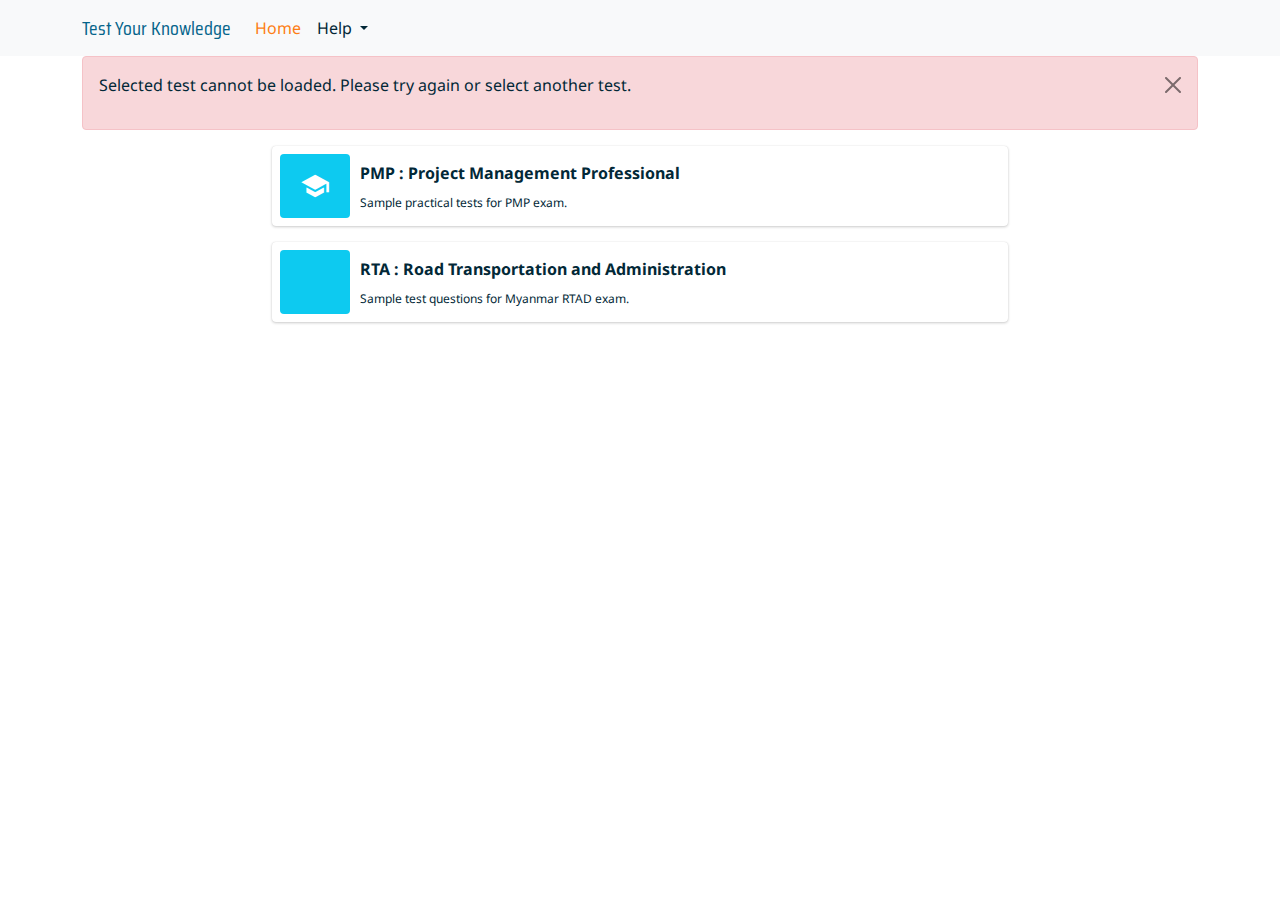
<file: quiz.html>
<html lang="en">

<head>
    <meta charset="utf-8">
    <meta name="viewport" content="width=device-width, initial-scale=1">

    <title> Test Your Knowledge </title>

    <link rel="preconnect" href="https://fonts.googleapis.com">
    <link rel="preconnect" href="https://fonts.gstatic.com" crossorigin>
    <link href="https://fonts.googleapis.com/css2?family=Noto+Sans&family=Saira+Condensed:wght@600&display=swap" rel="stylesheet">

    <link rel="stylesheet" href="js/lib/bootstrap/dist/css/bootstrap.min.css">
    <link rel="stylesheet" href="css/site.css" />

    <link rel="icon" type="image/ico" href="fav.ico">
</head>

<body>

    <div>
        <nav class="navbar navbar-expand-lg navbar-light bg-light">
            <div class="container">
              <a class="navbar-brand" href="#">Test Your Knowledge</a>
              <button class="navbar-toggler" type="button" data-bs-toggle="collapse" data-bs-target="#navbarNavAltMarkup" aria-controls="navbarNavAltMarkup" aria-expanded="false" aria-label="Toggle navigation">
                <span class="navbar-toggler-icon"></span>
              </button>
              <div class="collapse navbar-collapse" id="navbarNavAltMarkup">
                <div class="navbar-nav">
                  <a class="nav-link active" aria-current="page" href="index.html">Home</a>
                </div>
              </div>
            </div>
          </nav>
    </div>

    <div class="container">

        <div class="main-box"></div>
        <div class="row">
            <div class="col exam-title">
                <h3 id="title">Exam </h3> 
                <small id="description">Description</small>
            </div>
        </div>
        
        <div class="card quiz-canvas" id = "quiz-canvas">
            <div class="card-header">
              <label id="quiz-no">Question </label> &nbsp;&nbsp; <span id="status" class="badge"></span>

              <button type="button" class="btn btn-sm btn-danger float-end exit-quiz" id="btn-exit" data-bs-toggle="modal" data-bs-target="#exitModal">
                  End
              </button>

            </div>
            <div class="card-body">

                <div class="alert alert-danger" role="alert" id="alert" style="display: none;">
                    Please select an answer.
                </div>

                <div class="row">
                    <div class="col">
                        <div class="quiz-desc" id="question"></div>
                    </div>
                </div>

                <div class="row">
                    <div class="col">
                        <div class="answer-options" id="answers"></div>
                    </div>
                </div>

                <div class="row" id="reason">
                    <div class="col">
                        <div class="bd-callout bd-callout-info">
                            <b class="" >Explanation:</b><br/>
                            <small class="" id="reason-text"></small>
                        </div>
                    </div>
                </div>

            </div>

            <div class="card-footer">
                <div class="row" id="next" >
                    <div class="col">
                        <div class="d-grid gap-2 col-2 mx-auto">
                            <button id="btn-next" class="btn btn-primary" type="button" disabled>Next</button>
                        </div>
                    </div>
                </div>
                <div class="row" id="next-back" style="display: none;"  >
                    <div class="col">
                        <div class="d-flex justify-content-center">
                            <button id="btn-ans-back" class="btn btn-primary ans-back-next" type="button">Back</button>
                            <span class="p-1"></span>
                            <button id="btn-ans-next" class="btn btn-primary ans-back-next" type="button">Next</button>
                        </div>
                    </div>
                </div>
            </div>

        </div>

        <div class="card quiz-result" id="quiz-result" style="display: none;">
            <div class="card-header">
                Your score ..
            </div>
            <div class="card-body">
                <h3 class="center text-muted user-result" id="result">0 of 0 are correct.</h3>
            </div>
            <div class="card-footer">
                <div class="row" >
                    <div class="col">
                        <div class="d-grid gap-2 col-4 mx-auto">
                            <button id="btn-view" class="btn btn-success">View Answer and Explanation</button>
                        </div>
                    </div>                
            </div>
        </div>

    </div>

    <!-- Modal -->
    <div class="modal fade" id="exitModal" data-bs-backdrop="static" data-bs-keyboard="false" tabindex="-1" aria-labelledby="exitModalLabel" aria-hidden="true">
        <div class="modal-dialog">
        <div class="modal-content">
            <div class="modal-header">
            <h5 class="modal-title" id="exitModalLabel">End Test ?</h5>
            <button type="button" class="btn-close" data-bs-dismiss="modal" aria-label="Close"></button>
            </div>
            <div class="modal-body">
                Are you sure you want to end the test ?
            </div>
            <div class="modal-footer">
            <button type="button" class="btn btn-primary" id="btn-proceed">Yes, proceed</button>
            </div>
        </div>
        </div>
    </div>

    <footer class="footer mt-auto">
        <div class="p-3">
        </div>
      </footer>

    <script src="js/lib/bootstrap/dist/js/bootstrap.bundle.min.js"></script>
    <script src="js/lib/jquery/dist/jquery.min.js"></script>
    <script src="data/data.js"></script>   
    <script src="js/site.js"></script> 
    <script src="js/pages/quiz.js"></script>

</body>

</html>
</file>
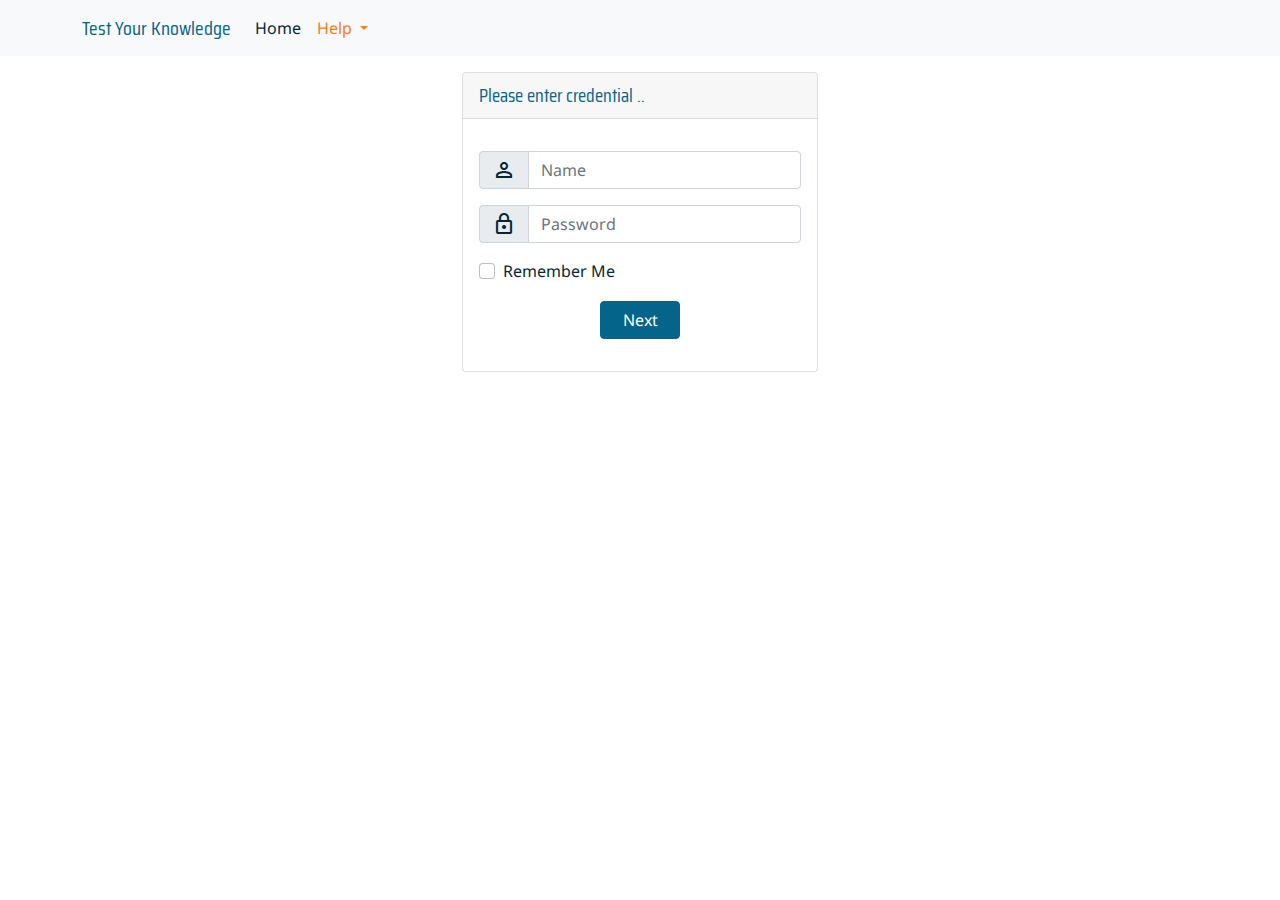
<file: pages/help-pmp-guide-1.html>
<html lang="en">

<head>
    <meta charset="utf-8">
    <meta name="viewport" content="width=device-width, initial-scale=1">

    <title> Quiz | PMP </title>

    <link rel="preconnect" href="https://fonts.googleapis.com">
    <link rel="preconnect" href="https://fonts.gstatic.com" crossorigin>
    <link href="https://fonts.googleapis.com/css2?family=Noto+Sans&family=Saira+Condensed:wght@600&display=swap" rel="stylesheet">

    <!-- https://material.io/resources/icons/?style=outline -->
    <link href="https://fonts.googleapis.com/css2?family=Material+Icons+Outlined" rel="stylesheet">

    <link rel="stylesheet" href="../js/lib/bootstrap/dist/css/bootstrap.min.css">
    <link rel="stylesheet" href="../css/site.css" />

    <link rel="icon" type="image/ico" href="../fav.ico">
</head>

<body>

    <nav class="navbar navbar-expand-lg navbar-light bg-light">
        <div class="container">
          <a class="navbar-brand" href="../index.html">Test Your Knowledge</a>
          <button class="navbar-toggler" type="button" data-bs-toggle="collapse" data-bs-target="#navbar-main-quiz" 
            aria-controls="navbar-main-quiz" aria-expanded="false" aria-label="Toggle navigation">
            <span class="navbar-toggler-icon"></span>
          </button>
          <div class="collapse navbar-collapse" id="navbar-main-quiz">
            <ul class="navbar-nav">
                <li class="nav-item">
                  <a class="nav-link" href="../index.html">Home</a>
                </li>
                <li class="nav-item active dropdown">
                    <a class="nav-link dropdown-toggle" href="#" id="navbar-main-help" data-bs-toggle="dropdown" aria-haspopup="true" aria-expanded="false">
                      Help
                    </a>
                    <div class="dropdown-menu" aria-labelledby="navbar-main-help">
                      <a class="dropdown-item" href="help-pmp.html">PMP : Formulas</a>
                      <a class="dropdown-item" href="help-pmp-guide-1.html">PMP : PMBOK 6 (Wrap Up)</a>
                      <a class="dropdown-item" href="help-pmp-links.html">PMP : Appendix</a>
                    </div>
                  </li>
              </ul>
          </div>
        </div>
    </nav>

    <div class="container help">

        <div class="main-box"></div>

        <div class="row justify-content-center" id="lgx-406">
            <div class="col col-lg-4 col-md-6">
                <div class="">
                    <div class="card help-box mb-5">
                        <div class="card-header">
                            Please enter credential ..
                        </div>
                        <div class="card-body">

                            <div class="alert alert-danger fade show" role="alert" style="display: none;" id="alt-206">
                                <small id="erx-105"></small>
                            </div>
                                                        
                            <div class="pt-3"></div>

                            <div class="input-group mb-3">
                                <span class="input-group-text" id="input-name"><span class="material-icons-outlined">perm_identity</span></span>
                                <input type="text" class="form-control" id="uxn-605" placeholder="Name" aria-label="Name" aria-describedby="input-name">
                            </div>
                            <div class="input-group mb-3">
                                <span class="input-group-text" id="input-pwd"><span class="material-icons-outlined">lock</span></span>
                                <input type="password" class="form-control" id="prx-243" placeholder="Password" aria-label="Password" autocomplete="false"  aria-describedby="input-pwd">
                            </div>
                            <div class="form-check">
                                <input class="form-check-input" type="checkbox" value="" id="chx-439">
                                <label class="form-check-label" for="chx-439">
                                    Remember Me
                                </label>
                            </div>

                            <div class="pt-3"></div>

                            <div class="d-grid gap-2 col-3 mx-auto">
                                <button id="btn-next" class="btn btn-primary" type="button">Next</button>
                            </div>

                            <div class="pt-3"></div>                            

                        </div>
                    </div>
                </div>
            </div>
        </div>

        <div class="row" id="exc-title" style="display: none;">
            <div class="col exam-title">
                <h3 id="title"> PMP : PMBOK 6th Edition (Wrap Up) </h3> 
                <small class="text-danger">Copyright &copy; Umer Waqar</small>
                <hr class="lines" />
                <div class="d-flex flex-row-reverse">
                  <button type="button" class="btn btn-warning" id="btn-locked" >
                    <span class="material-icons-outlined">lock</span>  Locked
                  </button>                  
                </div>
            </div>
        </div>

        <div id="note-contents">

            <div class="accordion" id="notes">

                <!-- q -->
                <!--
                <div class="accordion-item">
                    <h2 class="accordion-header" id="note99">
                      <button class="accordion-button collapsed" type="button" data-bs-toggle="collapse" data-bs-target="#collapse99" aria-expanded="false" aria-controls="collapse99">
                        Accordion Item #2
                      </button>
                    </h2>
                    <div id="collapse99" class="accordion-collapse collapse" aria-labelledby="note99" data-bs-parent="#notes">
                      <div class="accordion-body">
                            <p><h4>Sections of Management Plan</h4></p>
                            <div class="ps-3 pe-3">
    
                            </div>                    
                      </div>
                    </div>
                  </div>
                -->
                <!-- q -->
    
                <!-- 1 -->              
                <div class="accordion-item">
                  <h2 class="accordion-header" id="note1">
                    <button class="accordion-button collapsed" type="button" data-bs-toggle="collapse" data-bs-target="#collapse1" aria-expanded="false" aria-controls="collapse1">
                        Management Plans for Knowledge Areas
                    </button>
                  </h2>
                  <div id="collapse1" class="accordion-collapse collapse" aria-labelledby="note1" data-bs-parent="notes">
                    <div class="accordion-body">
                        <p>The management plans contain the strategy for managing the processes of each knowledge area of the project.</p>
                    
                        <p>There is <mark>a management plan for each of the different knowledge areas </mark> of Project Management. These include:</p>
                        
                        <ul>
                            <li>Scope Management Plan</li>
                            <li>Schedule Management Plan</li>
                            <li>Cost Management Plan</li>
                            <li>Quality Management Plan</li>
                            <li>Resource Management Plan</li>
                            <li>Communications Management Plan</li>
                            <li>Risk Management Plan</li>
                            <li>Procurement Management Plan</li>
                            <li>Stakeholder Management Plan</li>
                        </ul>
                    </div>
                  </div>
                </div>
                <!-- 1 -->
    
                <!-- 2 -->
                <div class="accordion-item">
                  <h2 class="accordion-header" id="note2">
                    <button class="accordion-button collapsed" type="button" data-bs-toggle="collapse" data-bs-target="#collapse2" aria-expanded="false" aria-controls="collapse2">
                        Important Sections of Management Plans
                    </button>
                  </h2>
                  <div id="collapse2" class="accordion-collapse collapse" aria-labelledby="note2" data-bs-parent="#notes">
                    <div class="accordion-body">
                        
                        <p><h5>Sections of Management Plan</h5></p>
                        <div class="ps-3 pe-3">
                            <p>
                                <strong>Planning</strong>
                                defines <mark> the processes and procedures </mark> that are to be followed for a knowledge area.
                            </p>
                            <p>
                                <strong>Executing</strong>
                                focuses on <mark> the actual DOING of the processes and procedures </mark> that were defined during planning.
                            </p>
                            <p>
                                <strong>Controlling</strong>
                                focuses on how to:
                                <ul>
                                    <li>Analyze the projects performance</li>
                                    <li>Identifying variances</li>
                                    <li>Bring the performance back on track</li>
                                </ul>
                            </p>
                        </div>
                        
                        <p class="pt-3"><h5>Direct and Manage Project Work Process</h5></p>
                        <div class="ps-3 pe-3">
                            <p>
                                This is the process where the project manager gets work done on the project. It involves:
                            </p>
                            <ul>
                            <li><code>Producing deliverables</code></li>
                            <li><code>Gathering Information</code> from Project Work</li>
                            <li>Getting <code>changes</code> done on the project</li>
                            <li><code>Managing people</code> and keeping them involved in the project</li>
                            </ul>
                        </div>
    
                    </div>
                  </div>
                </div>
                <!-- 2 -->
    
                <!-- 3 -->
                <div class="accordion-item">
                    <h2 class="accordion-header" id="note3">
                      <button class="accordion-button collapsed" type="button" data-bs-toggle="collapse" data-bs-target="#collapse3" aria-expanded="false" aria-controls="collapse3">
                        Manage Project Knowledge Process
                      </button>
                    </h2>
                    <div id="collapse3" class="accordion-collapse collapse" aria-labelledby="note3" data-bs-parent="#notes">
                      <div class="accordion-body">
                            <div class="pt-3">
                                <p>This process involves making improvements and avoiding failure using knowledge from projects. Use previous documents and have discussions with stakeholders</p>
                                <ul>
                                  <li>Using knowledge from past projects</li>
                                  <li>Creating new knowledge from current and future projects </li>
                              </ul>
                            </div>
                      </div>
                    </div>
                </div>
                <!-- 3 -->
    
                <!-- 4 -->
                <div class="accordion-item">
                    <h2 class="accordion-header" id="note4">
                      <button class="accordion-button collapsed" type="button" data-bs-toggle="collapse" data-bs-target="#collapse4" aria-expanded="false" aria-controls="collapse4">
                        Monitor and Control Project Work Process
                      </button>
                    </h2>
                    <div id="collapse4" class="accordion-collapse collapse" aria-labelledby="note4" data-bs-parent="#notes">
                      <div class="accordion-body">
                            <div class="ps-3 pe-3">
                                <ul>
                                    <li>Process of <code>tracking, reviewing and reporting the progress</code> of the project.</li>
                                    <li>Comparing the <code>current and forecasted performance</code> of the project to the performance that was planned durig planning phase.</li>
                                    <li>Are our planned scope, cost, and schedule on track ?</li>
                                </ul>
                            </div>
                      </div>
                    </div>
                  </div>
                <!-- 4 -->
    
                <!-- 5 -->
                <div class="accordion-item">
                <h2 class="accordion-header" id="note5">
                  <button class="accordion-button collapsed" type="button" data-bs-toggle="collapse" data-bs-target="#collapse5" aria-expanded="false" aria-controls="collapse5">
                    Perform Integrated Change Control Process (PICC)
                  </button>
                </h2>
                <div id="collapse5" class="accordion-collapse collapse" aria-labelledby="note5" data-bs-parent="#notes">
                  <div class="accordion-body">
                        <div class="pt-3">
                            <p><strong>Change requests</strong> refer to a formal request for changes or adjustments to be made on the project.</p>
                            
                            <p><strong>PICC</strong> is the process where change requests are <code>evaluated, and then accepted or rejected</code>.
                            </p>
                            <p>
                            Changes on the project are evaluated for <code> impacts </code> on:
                            <ul>
                            <li>Cost</li>
                            <li>Schedule</li>
                            <li>Quality</li>
                            <li>Risk</li>
                            <li>Resources</li>
                            <li>Customer Satisfaction</li>
                            </ul>
                            </p>
                        </div>
                  </div>
                </div>
                </div>
                <!-- 5 -->
    
                <!-- 6 -->
                <div class="accordion-item">
                    <h2 class="accordion-header" id="note6">
                      <button class="accordion-button collapsed" type="button" data-bs-toggle="collapse" data-bs-target="#collapse6" aria-expanded="false" aria-controls="collapse6">
                        Close Project / Close Phase Process
                      </button>
                    </h2>
                    <div id="collapse6" class="accordion-collapse collapse" aria-labelledby="note6" data-bs-parent="#notes">
                      <div class="accordion-body">
                            <div class="pt-3">
    
                                <p>Project manager completes and wraps up the project or phase, and should ensure the following:</p>
                                <ul>
                                    <li>Confirm that the work has been done according to requirements</li>
                                    <li>Get <code> formal acceptance </code> of the project / product from the customer</li>
                                    <li>Complete <code>financial reporting</code> of the project </li>
                                    <li>Complete the <code>closure of procurements</code></li>
                                    <li>Archive and index Project Records</li>
                                    <li>Gather and update <code>final lessons learned</code></li>
                                    <li>Deliver the completed project / product to customer</li>
                                    <li>Get <code>feedback</code> from customer</li>
                                </ul>
                                
                            </div>                    
                      </div>
                    </div>
                  </div>
                <!-- 6 -->            
    
                <!-- 7 -->
                <div class="accordion-item">
                    <h2 class="accordion-header" id="note7">
                      <button class="accordion-button collapsed" type="button" data-bs-toggle="collapse" data-bs-target="#collapse7" aria-expanded="false" aria-controls="collapse7">
                        Plan Scope Management Process
                      </button>
                    </h2>
                    <div id="collapse7" class="accordion-collapse collapse" aria-labelledby="note7" data-bs-parent="#notes">
                      <div class="accordion-body">
                            <div class="pt-3">
                                <ul>
                                <li><mark>how scope will be planned, executed and controlled</mark></li>
                                <li>produces <code>scope management plan</code></li>
                                </ul>
                            </div>                    
                      </div>
                    </div>
                  </div>
                <!-- 7 -->            
    
                <!-- 8 -->
                <div class="accordion-item">
                    <h2 class="accordion-header" id="note8">
                      <button class="accordion-button collapsed" type="button" data-bs-toggle="collapse" data-bs-target="#collapse8" aria-expanded="false" aria-controls="collapse8">
                        Collect Requirements Process
                      </button>
                    </h2>
                    <div id="collapse8" class="accordion-collapse collapse" aria-labelledby="note8" data-bs-parent="#notes">
                      <div class="accordion-body">
                            <div class="pt-3">
                                <p>This process is the process in which <mark><b>requirements</b> are collected from stakeholders</mark> to meet project objectives.</p>
                                <p>These requirements will form the basis for the <code>project scope</code> and the <code>work</code> to be done on the project to make it successful.</p>
                                <p>
                                    How to collect requirements:
                                    <ul>
                                        <li><code>Identify all the stakeholders</code></li>
                                        <li><code>Ask</code> them for the requirements in detail</li>
                                        <li><code>Rank</code> the requirements according to priority</li>
                                    </ul>
                                </p>                                
                            </div>  
                            <div class="pt-3">
                                <p><h5>Tools and Techniques for Collecting Requirements</h5>
                                    <ul>
                                        <li>Interviews / Expert Interviews</li>
                                        <li>Focus Groups</li>
                                        <li>Historical Records</li>
                                        <li>User Stories</li>
                                        <li>Benchmarking</li>
                                    </ul>
                                </p>
                                    
                                <p class="pt-3"><h5>Requirements Documentation</h5>
                                    <ul>
                                        <li>Requirements are compiled in a document called Requirements Documentation</li>
                                        <li>This document also contains the acceptance criteria</li>
                                    </ul>
                                </p>
                            </div>                  
                      </div>
                    </div>
                </div>
                <!-- 8 -->              

                <!-- 9 -->
                <div class="accordion-item">
                    <h2 class="accordion-header" id="note9">
                      <button class="accordion-button collapsed" type="button" data-bs-toggle="collapse" data-bs-target="#collapse9" aria-expanded="false" aria-controls="collapse9">
                        Define Scope Process
                      </button>
                    </h2>
                    <div id="collapse9" class="accordion-collapse collapse" aria-labelledby="note9" data-bs-parent="#notes">
                      <div class="accordion-body">
                            <div class="pt-3">
                                <p>Define Scope Process is the process in which <mark>detailed description of the project and product is developed</mark>. It includes:
                                    <ul>
                                        <li>What exactly <code>needs</code> to be done on the project</li>
                                        <li>What are its <code>deliverables</code></li>
                                        <li>What is <code>included and NOT included</code> on the project</li>
                                    </ul>
                                </p>
                                <p>After collecting <code>requirements</code> and <code>defining </code> on the project, the Project Manager can then determine the <code>budget and schedule</code>.</p>
                                <p>The objective is to develop <code>a realistic budget and schedule</code> that can achieve the <b>scope without conflicts or problems.</b> <mark>(PM's responsibility)</mark></p>
                            </div>
                            <div class="pt-3">
                                <p>
                                    <h5>Work Breakdown Structure (WBS)</h5>
                                    <ul>
                                        <li>WBS is a hierarchy based structure which shows the <code>total scope of work</code> to be done on the project to <code>create the deliverables.</code></li>
                                        <li>It is a <code>basis for the estimation of cost, time and resources</code>.</li>
                                    </ul>
                                </p>
                                <p class="pt-3">
                                    <h5>Create Work Breakdown Structure (WBS)</h5>
                                </p>
                                <p>Create WBS process is the process in which <mark>deliverables and project work are broken down into smaller and manageable components</mark>.</p>                                
                                <p>
                                    <strong>Example:</strong>
                                    <br />
                                    <img class="img-fluid mx-auto d-block" src="../img/wbs-example.png" alt="wbs example" />
                                </p>
                            </div>
                            <div class="pt-3">
                                <p>
                                    <h5>Validate Scope Process</h5>
                                </p>
                                <p>Validate Scope refers to <code>frequent meetings</code> with the customer / sponsor to gain <code> formal acceptance of deliverables</code>.
                                </p>
                                <p>The customer will either accept the deliverables or request a change to be made.</p>
                                <p class="pt-3"></p>
                                    <h5>Control Scope Process</h5>
                                </p>
                                <p>
                                    Control scope is primarily concerned with two main areas:
                                    <ul>
                                        <li>To <code>measure and analyze work performance</code> against the scope baseline / scope statement</li>
                                        <li>To <code>manage scope changes</code> to the scope baseline / scope statement</li>
                                    </ul>
                                </p>
                            </div>
                      </div>
                    </div>
                </div>
                <!-- 9 -->                
                
                <!-- 10 -->
                <div class="accordion-item">
                    <h2 class="accordion-header" id="note10">
                      <button class="accordion-button collapsed" type="button" data-bs-toggle="collapse" data-bs-target="#collapse10" aria-expanded="false" aria-controls="collapse10">
                        Plan Schedule Management Process
                      </button>
                    </h2>
                    <div id="collapse10" class="accordion-collapse collapse" aria-labelledby="note10" data-bs-parent="#notes">
                      <div class="accordion-body">
                            <div class="pt3">
                              <p>
                                <b>Plan Schedule Management</b> is the process of <mark> how to plan, manage and control schedule</mark>. Plan for managing the <mark> time </time> taken to do the work on the project.
                              </p>
                            </div>

                            <div class="pt-3">
                              <p><h5>Activities</h5></p>
                              <p>
                                <b>Activities</b> are <code>tasks or actions</code> required to produce deliverables. It is the <code>actual work</code> that goes into making a product.</p>
                                <p>Example:
                                <ul>
                                  <li><b>Activity</b>: Selection of House Design</li>
                                  <li><b>Deliverable</b>: House Design / Blueprints</li>
                                </ul>
                              </p>
                              
                              <p class="pt-3"><h5>Define Activities Process</h5></p>
                              <p>Activities can be used as a <mark>basis</mark> for <code>estimating, scheduling, executing, monitoring and controlling</code> the project work.</p>    
                              <p>Outputs will be:
                                <ul>
                                  <li>Activity List</li>
                                  <li>Activity Attributes
                                    <ul>
                                      <li>Resource requirements</li>
                                      <li>Person responsible for activity</li>
                                      <li>Predecessor activities - which activity comes before</li>
                                      <li>Successor activities - which activity comes after</li>
                                      <li>Leads</li>
                                      <li>Lags</li>
                                      <li>Activity code - code by which activity will be identified on the project</li>
                                    </ul>
                                  </li>
                                  <li>Milestones</li>
                                </ul>
                            </div> 

                            <div class="pt-3">
                              <p><h5>Sequence Activities Process</h5><p>
                                <p>The Sequence Activities process involves putting the activities and milestones in a sequence (order in which the work will be done).</p>    
                            </div>

                            <div class="pt-3">
                              <p><h5>Estimate Activity Durations</h5></p>
                              <p>
                                <ul>
                                  <li>It is estimating of how much time will each of those activities take.</li>
                                  <li>Estimate Activity Durations is the process of estimating the amount of time it will take the resources to complete the activities.</li>
                                </ul>
                              </p>
                            </div>                            

                            <div class="pt-3">
                              <p><b>Example:</b></p>
                              <div>
                                <img class="img-fluid mx-auto d-block" src="../img/plan-shce-mgmt_proc.jpg" src="plan schedule management process" />
                              </div>
                            </div>
                      </div>
                    </div>
                </div>
                <!-- 10 -->

                <!-- 11 -->
                <div class="accordion-item">
                    <h2 class="accordion-header" id="note11">
                      <button class="accordion-button collapsed" type="button" data-bs-toggle="collapse" data-bs-target="#collapse11" aria-expanded="false" aria-controls="collapse11">
                        Network Diagram Methods
                      </button>
                    </h2>
                    <div id="collapse11" class="accordion-collapse collapse" aria-labelledby="note11" data-bs-parent="#notes">
                      <div class="accordion-body">
                        <div class="pt-3">
                          <p><h5>PDM - Precedence Diagramming Method</h5></p>
                            <ul>
                              <li>Common method for developing network diagrams
                              <li>Consists of:
                                <ul>
                                  <li><b>Nodes</b> - boxes that represent activities
                                  <li><b>Arrows</b> - show the dependencies between activities
                                </ul>
                              </li>
                              <li>4 types of relationships between the activities:
                                <ul>
                                  <li><code>Finish to Start (FS)</code>- an activity must finish before the successor starts</li>
                                  <li><code>Start to Start (SS)</code> - an activity must start before the successor can start</li>
                                  <li><code>Finish to Finish (FF)</code> - an activity must finish before the successor activity can finish</li>
                                  <li><code>Start to Finish (SF)</code> - an activity must start before the successor can finish. This type of relationship is the least used.</li>
                                </ul>
                              </li>
                            </ul>

                            <div>
                              <img class="img-fluid mx-auto d-block" src="../img/network-pdm.jpg" src="precedence diagram method" />
                            </div>

                        </div>

                        <div class="pt-3">
                          <p><h5>GERT - Graphical Evaluation and Review Technique</h5></p>
                          <ul>
                            <li>Modified version of the method of drawing network diagram</li>
                            <li>Characteristics:
                              <ul>
                                <li>It is computer simulated</li>
                                <li>Allows loops between activities</li>
                              </ul>
                            </li>
                          </ul>
                        </div>

                        <div class="pt-3">
                          <p><h5>Types of Dependencies between Activities</h5></p>
                          <ul>
                            <li><b>Mandatory Dependency</b> - aka <code>Hard Logic</code>. Required by contract, by logic, or is inherent due to the nature of the work involved.</li>
                            <li><b>Discretionary Dependency</b> - aka <code>Preferred, Preferential, or Soft Logic</code>. Exists due to preference of the organization; which simply prefer to have the work done in a certain sequence. Can be changed if required.</li>
                            <li><b>External Dependency</b> - exists due to the needs or requirements of an outside party.</li>
                            <li><b>Internal Dependency</b> - based on the project's needs and can be controlled by the project team.</li>
                          </ul>
                        </div>

                        <div class="pt-3">
                          <p><h5>Lead</h5></p>
                          <p>Lead is the <code>amount of time</code> an activity can be <mark>advanced or started before </mark> the predecessor activity is complete. 
                          It refers to when the second activity can start while the first activity is still running.
                          It represented as a <code>positive value</code>.</p>
                          <div>
                            <img class="img-fluid mx-auto d-block" src="../img/activity-lead.jpg" src="lead" />
                          </div>
                        </div>

                        <div class="pt-3">
                          <p><h5>Lag</p></h5>
                          <p>Lag is the <code>amount of time delayed</code> between activities. The other activity cannot be started until the previous activity has been completed. it epresented as a <code>negative value</code>.</p>
                          <div>
                            <img class="img-fluid mx-auto d-block" src="../img/activity-lag.jpg" src="lag" />
                          </div>
                        </div>

                      </div>
                    </div>
                </div>
                <!-- 11 -->

                <!-- 12 -->
                <div class="accordion-item">
                    <h2 class="accordion-header" id="note12">
                      <button class="accordion-button collapsed" type="button" data-bs-toggle="collapse" data-bs-target="#collapse12" aria-expanded="false" aria-controls="collapse12">
                        Estimation Techniques
                      </button>
                    </h2>
                    <div id="collapse12" class="accordion-collapse collapse" aria-labelledby="note12" data-bs-parent="#notes">
                      <div class="accordion-body">
                        <p>
                          <ul>
                            <li>Analogous estimating</li>
                            <li>Parametric estimating</li>
                            <li>Three Point estimating</li>
                            <li>Group Decision Making techniques</li>
                            <li>Reserve Analysis</li>
                          </ul>
                          </p>
                          
                          <div class="pt-3">
                            <p><h5>Analogous Estimating (Cost, Time)</h5></p>
                            <ul>
                              <li>Uses <code>historical information and expert judgment</code> to come up with an estimate</li>
                              <li>Method of <code>Top Down estimating</code></li>
                              <li>Accuracy depends on how similar the current one is compared to previous one</li>
                              <li>Can be used for done at both the <mark>project level</mark> and <mark>activity level</mark></li>
                            </ul>
                          </div>
                          
                          <div class="pt-3">
                            <p><h5>Parametric Estimating (Cost and Time)</h5></p>
                            <ul>
                              <li>Uses <code>Uses variables and historical information</code> to come up with an estimate</li>
                              <li>Takes into account <mark>relationships between variables in an activity</mark></li>
                              <li>Data for estimates may come from <code>historical information or industry standards/requirements</code></li>
                            </ul>
                          </div>
                          
                          <div class="bd-callout bd-callout-info">
                            <strong>Estimation and Risk Management</strong>
                            <ul>
                              <li>Greater the range of an activity, greater the risk</li>
                              <li>Greater the standard deviation of an activity, greater the risk</li>
                              <li>Risk management helps reduce the range of time and cost estimates</li>
                              <li>Risk management allows to save time and money by decreasing the range of time and cost estimates</li>
                            </ul>
                          </div>
                          
                          <div class="pt-3">
                            <p><h4>Reserve Analysis and Types of Reserves</h4></p>
                            <p>Reserves are in form of money and time. Types of reserves:
                              <ul>
                                <li>Contingency Reserves</li>
                                <li>Management Reserves</li>
                              </ul>
                            </p>
                          
                          <div class="ps-3 pe-3 pt-3">
                            <p><h5>Contingency Reserves</h5></p>
                            <ul>
                              <li>Cover <code>identified risks</code> which remain after Plan Risk Responses Process</li>
                              <li>To address risks which are <b>"Known Unknowns"</b></li>
                              <li>Included as time reserves or buffers in schedule baseline to account for uncertainty or risks in the schedule</li>
                              <li>Included as funds in the cost baseline to account for uncertainty or risks in the cost</li>
                              <li><code>Project manager has the liberty to use contingency reserves</code> on the project with his authority</li>
                            </ul>
                          </div>
                          
                          <div class="ps-3 pe-3 pt-3">
                            <p><h5>Management Reserves</h5></p>
                            <ul>
                              <li>Cover <code>unidentified risks</code></li>
                              <li>To address risks which are <b>"Unknown Unknown"</b></li>
                              <li>Not part of schedule baseline or cost baseline</li>
                              <li>Usage of management reserves requires the <code> approval of a formal change request</code> -- <mark>PM doesn't have authority to use</mark>, Senior Management control the management reserves</li>
                              <li>Reserve analysis can be used to control costs because controlling costs involves managing contingency and management reserves on the project.</li>
                            </ul>
                          </div>
                          
                          <div class="ps-3 pe-3 pt-3">
                            <p><h5>Padding vs Reserves</h5></p>
                            <ul>
                              <li>Adding time or cost to an estimate while NOT having the information necessary to make a reliable calculation is known as padding. (Example: Estimated for 5 days for a task because you actually don't know how to do it.)</li>
                              <li>Reserves are made with research and information necessary to make reliable calculation</li>
                              <li>Padding is made with no information, and with random guess, and therefore should NOT be used </li>
                            </ul>
                          </div>
                          
                          </div>                 
                      </div>
                    </div>
                  </div>
                <!-- 12 -->                

                <!-- 13 -->
                <div class="accordion-item">
                    <h2 class="accordion-header" id="note13">
                      <button class="accordion-button collapsed" type="button" data-bs-toggle="collapse" data-bs-target="#collapse13" aria-expanded="false" aria-controls="collapse13">
                        Develop Schedule Process
                      </button>
                    </h2>
                    <div id="collapse13" class="accordion-collapse collapse" aria-labelledby="note13" data-bs-parent="#notes">
                      <div class="accordion-body">
                        <div class="pt-3">
                          <p><h5>What is Develop Schedule Process</h5>
                            <ul>
                            <li>is the process in which the <mark>final, approved and printed dates</mark> for the project are created.</li>
                            <li>is the process in which schedule <mark>activities</mark>, activity <mark>durations</mark>, <mark>resource requirements</mark> and schedule <mark>constraints</mark> are analyzed.</li>
                            <li>All this information is used to develop the schedule model, which contains the <mark>planned dates for completing the activities</mark> required to do the project.</li>
                            </ul>
                            </p>
                        </div>
                        <div class="pt-3">
                          <p><h5>Schedule Network Diagram and Schedule Network Analysis</h5></p>
                          <p>
                            To develop schedule, <code>schedule network diagram</code> must be developed. This diagram shows:
                          <ul>
                            <li><code>Overview of all the activities</code> on the project</li>
                            <li>The <code>order</code> in which they occur on the project</li>
                            <li>And their <code>durations</code></li>
                          </ul>
                          </p>
                        </div>
                        <div class="pt-3">
                          <p><b>Example:</b></p>
                          <div>
                            <img class="img-fluid mx-auto d-block" src="../img/plan-shce-mgmt_proc.jpg" src="plan schedule management process" />
                          </div>
                        </div>

                        <div class="pt-3">

                          <p><h5>Control Schedule Process</h5></p>
                            <ul>
                              <li>It involves monitoring the project activities and <code>managing changes to the schedule baseline</code>.</li>
                              <li>It involves ensuring that the planned <code>dates and timelines</code> in the schedule are being followed as close to the plan as possible.</li>
                              <li>It also includes taking <code>corrective and preventive actions</code> to keep the project in line with the plan.</li>
                            </ul>
                        </div>

                    </div>
                    </div>
                  </div>
                <!-- 13 -->

                <!-- 18 -->
                <div class="accordion-item">
                    <h2 class="accordion-header" id="note18">
                      <button class="accordion-button collapsed" type="button" data-bs-toggle="collapse" data-bs-target="#collapse18" aria-expanded="false" aria-controls="collapse18">
                        Plan Cost Management Process
                      </button>
                    </h2>
                    <div id="collapse18" class="accordion-collapse collapse" aria-labelledby="note18" data-bs-parent="#notes">
                      <div class="accordion-body">
                            <div class="pt-3">
                              <p>It is the process which provides guidance on how to <code>manage and control</code> costs on the project.<p>
                                <p>This includes strategic decisions such as (example):
                                  <ul>
                                    <li>will we purchase resources or lease them?</li>
                                    <li>whether we will finance the project with existing funds or through debt.</li>
                                  </ul>
                                </p>
                            </div>                    
                      </div>
                    </div>
                  </div>
                <!-- 18 -->                

            </div>
            <!-- end of accordion -->
        </div>
        <!-- end of note-contents -->


    </div>

    <footer class="footer mt-auto">
        <div class="p-3">
            
        </div>
      </footer>

    <script src="../js/lib/bootstrap/dist/js/bootstrap.bundle.min.js"></script>
    <script src="../js/lib/jquery/dist/jquery.min.js"></script>
    <script src="../js/site.js"></script> 
    <script src="../js/signal.min.js"></script> 
    <script src="../js/napi.min.js"></script>
    <script src="../js/pages/pmp-guide-1.js"></script> 
</body>

</html>
</file>
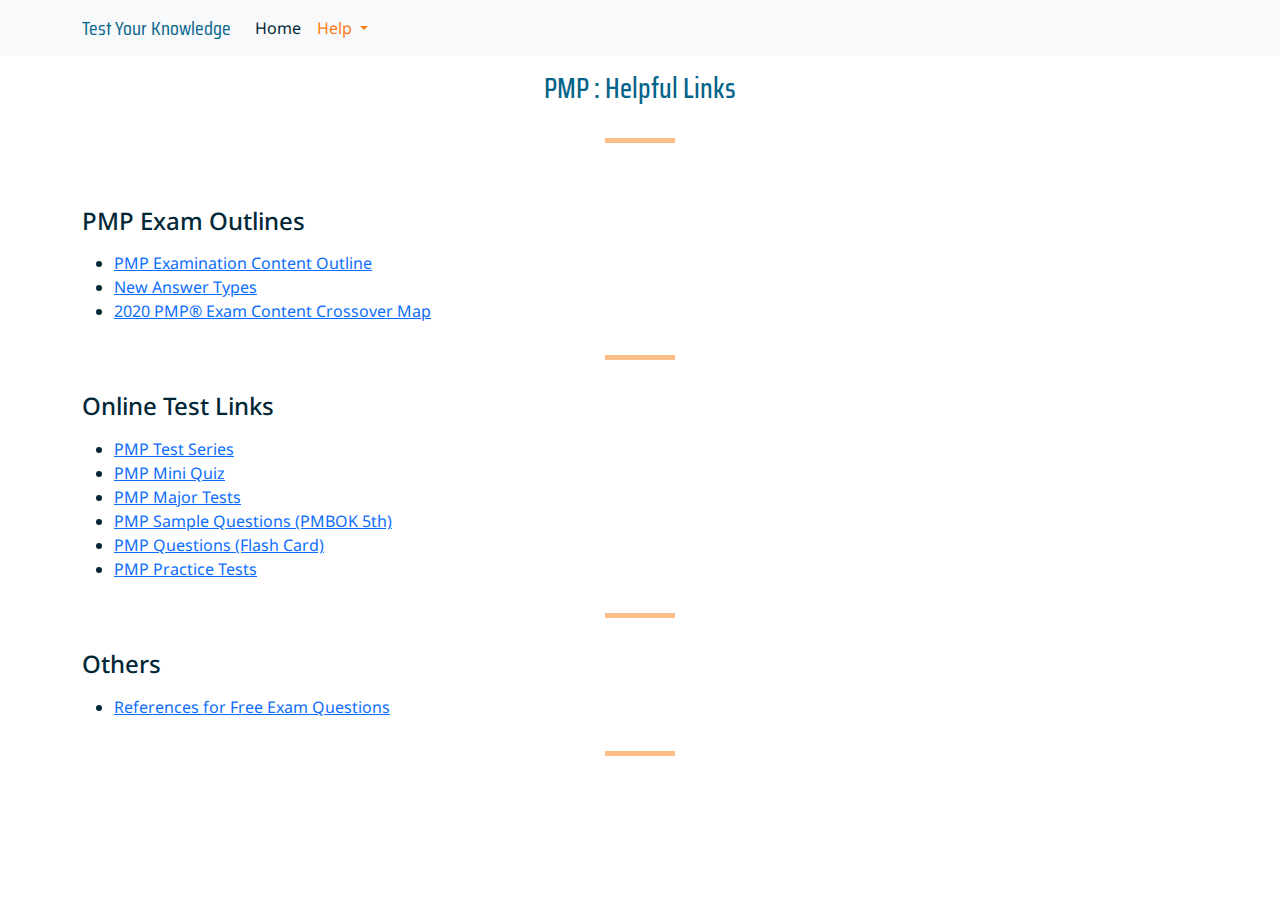
<file: pages/help-pmp-links.html>
<html lang="en">

<head>
    <meta charset="utf-8">
    <meta name="viewport" content="width=device-width, initial-scale=1">

    <title> Quiz | PMP </title>

    <link rel="preconnect" href="https://fonts.googleapis.com">
    <link rel="preconnect" href="https://fonts.gstatic.com" crossorigin>
    <link href="https://fonts.googleapis.com/css2?family=Noto+Sans&family=Saira+Condensed:wght@600&display=swap" rel="stylesheet">

    <link rel="stylesheet" href="../js/lib/bootstrap/dist/css/bootstrap.min.css">
    <link rel="stylesheet" href="../css/site.css" />

    <link rel="icon" type="image/ico" href="../fav.ico">
</head>

<body>

    <nav class="navbar navbar-expand-lg navbar-light bg-light">
        <div class="container">
          <a class="navbar-brand" href="../index.html">Test Your Knowledge</a>
          <button class="navbar-toggler" type="button" data-bs-toggle="collapse" data-bs-target="#navbar-main-quiz" 
            aria-controls="navbar-main-quiz" aria-expanded="false" aria-label="Toggle navigation">
            <span class="navbar-toggler-icon"></span>
          </button>
          <div class="collapse navbar-collapse" id="navbar-main-quiz">
            <ul class="navbar-nav">
                <li class="nav-item">
                  <a class="nav-link" href="../index.html">Home</a>
                </li>
                <li class="nav-item active dropdown">
                    <a class="nav-link dropdown-toggle" href="#" id="navbar-main-help" data-bs-toggle="dropdown" aria-haspopup="true" aria-expanded="false">
                      Help
                    </a>
                    <div class="dropdown-menu" aria-labelledby="navbar-main-help">
                      <a class="dropdown-item" href="help-pmp.html">PMP : Formulas</a>
                      <a class="dropdown-item" href="help-pmp-guide-1.html">PMP : PMBOK 6 (Wrap Up)</a>
                      <a class="dropdown-item" href="help-pmp-links.html">PMP : Appendix</a>
                    </div>
                  </li>
              </ul>
          </div>
        </div>
    </nav>

    <div class="container help">

        <div class="main-box"></div>

        <div class="row">
            <div class="col exam-title">
                <h3 id="title"> PMP : Helpful Links </h3> 
                <hr class="lines" />
            </div>
        </div>

        <div class="row">
            <div class="col">

                <p><h4>PMP Exam Outlines</h4></p>

                <ul>
                    <li><a target="blank" href="https://www.pmi.org/-/media/pmi/documents/public/pdf/certifications/pmp-examination-content-outline.pdf?v=149cfab8-bd04-4b7b-bacf-c4b1c5e2d164">PMP Examination Content Outline</a></li>
                    <li><a target="blank" href="https://www.pmi.org/-/media/pmi/documents/public/pdf/certifications/prototype-exam-questions.pdf?v=5ce972c2-1f02-49d9-aaff-c23c1ebb43f6">New Answer Types</a></li>
                    <li><a target="blank" href="https://www.pmi.org/-/media/pmi/documents/public/pdf/certifications/pmp-exam-content-crossover-map-2020.pdf?v=e11c9838-ab4b-4932-9cb7-b7abb326a9a0">2020 PMP® Exam Content Crossover Map</a></li>
                </ul>

                <hr class="lines" />

                <p><h4>Online Test Links</h4></p>
                <ul>
                    <li><a target="blank" href="https://worldofprojectmanagement.com/pmp-test-series/">PMP Test Series</a></li>
                    <li><a target="blank" href="https://worldofprojectmanagement.com/pmp-quiz/">PMP Mini Quiz</a></li>
                    <li><a target="blank" href="https://worldofprojectmanagement.com/pmp-quiz-50/">PMP Major Tests</a></li>
                    <li><a target="blank" href="https://pmp-exam-sample-questions.blogspot.com/p/questions-1-20.html" >PMP Sample Questions (PMBOK 5th)</a></li>
                    <li><a target="blank" href="https://quizlet.com/13988866/pmp-questions-flash-cards/">PMP Questions (Flash Card)</a></li>
                    <li><a target="blank" href="https://www.simplilearn.com/resources/project-management/free-practice-tests">PMP Practice Tests</a></li>
                </ul>

                <hr class="lines" />

                <p><h4>Others</h4></p>
                <ul>
                    <li><a target="blank" href="https://www.projectpractical.com/list-of-20000-free-pmp-exam-questions-answers/">References for Free Exam Questions</a></li>
                </ul>
                
                <hr class="lines" />

                <span class="pt-5"></span>
            </div>
        </div>


    </div>

    <footer class="footer mt-auto">
        <div class="p-3">
        </div>
      </footer>

    <script src="../js/lib/bootstrap/dist/js/bootstrap.bundle.min.js"></script>
    <script src="../js/lib/jquery/dist/jquery.min.js"></script>
    <script src="../js/site.js"></script> 

</body>

</html>
</file>
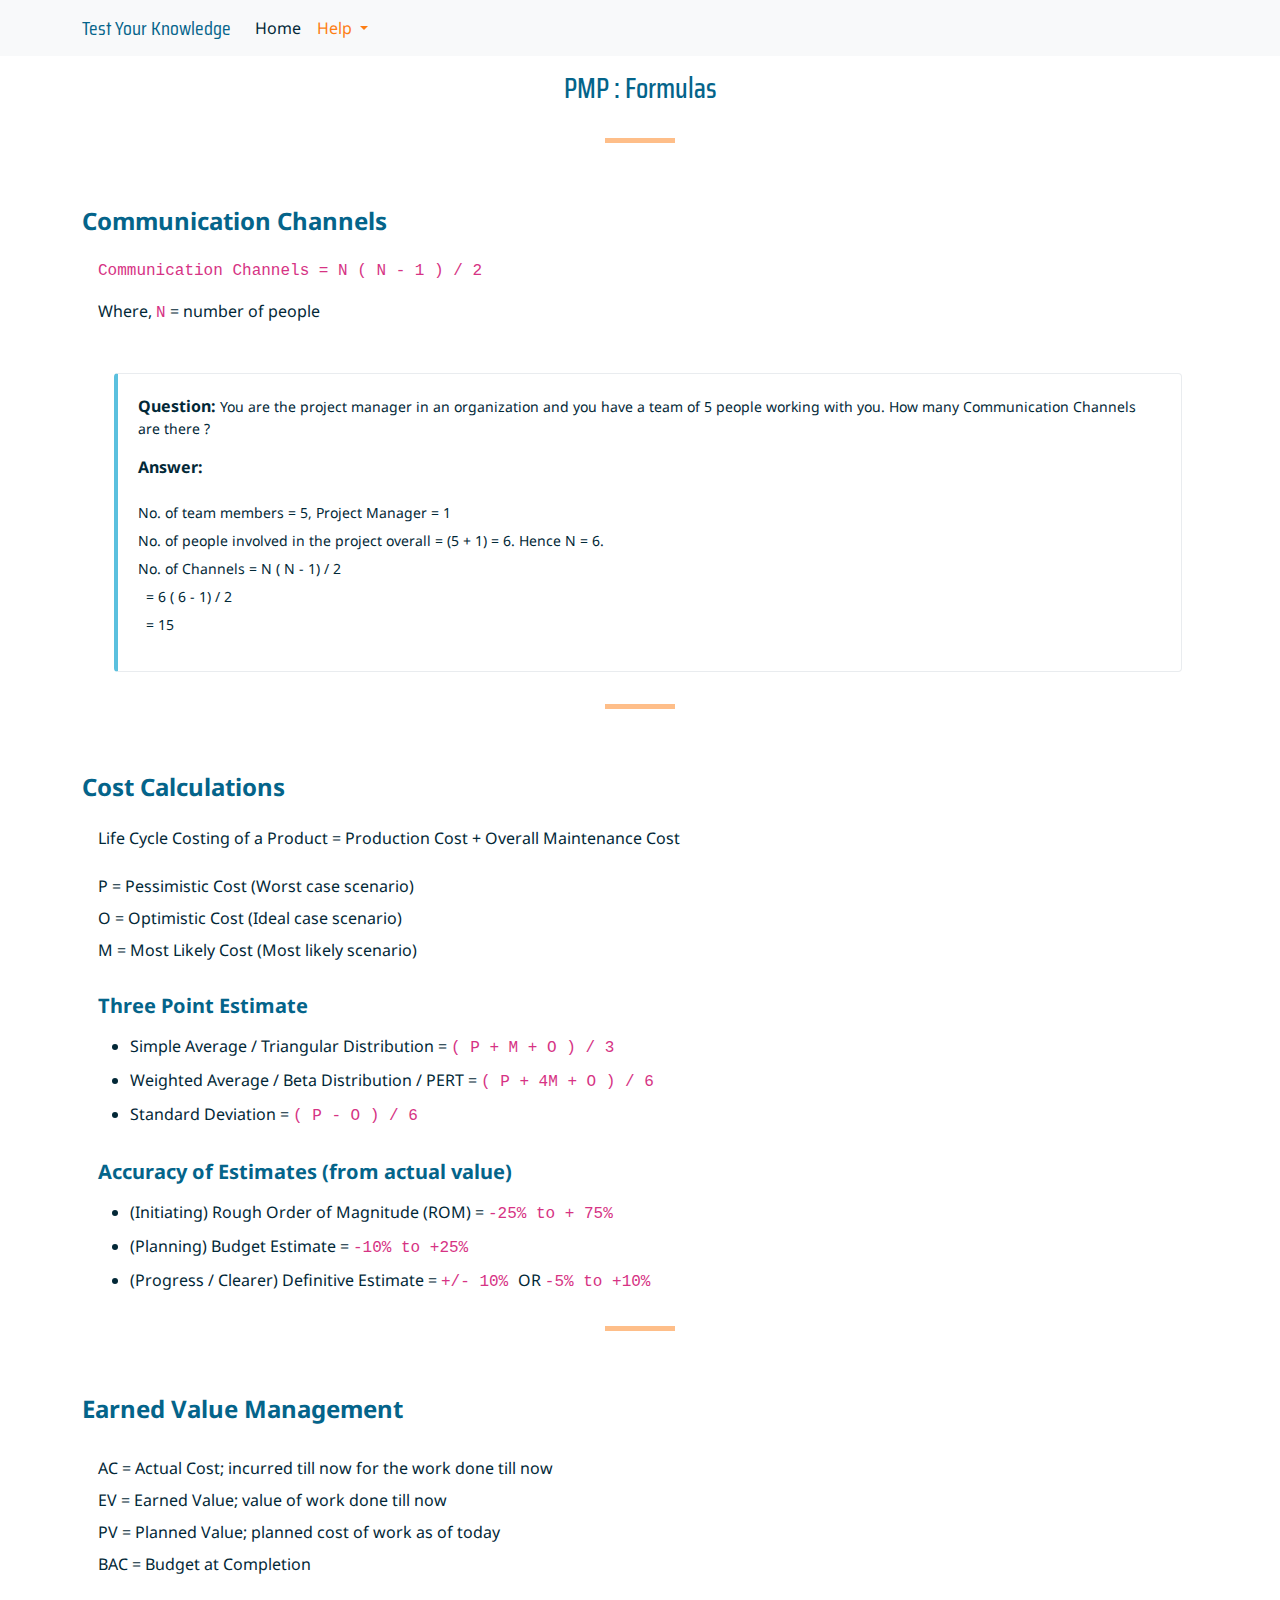
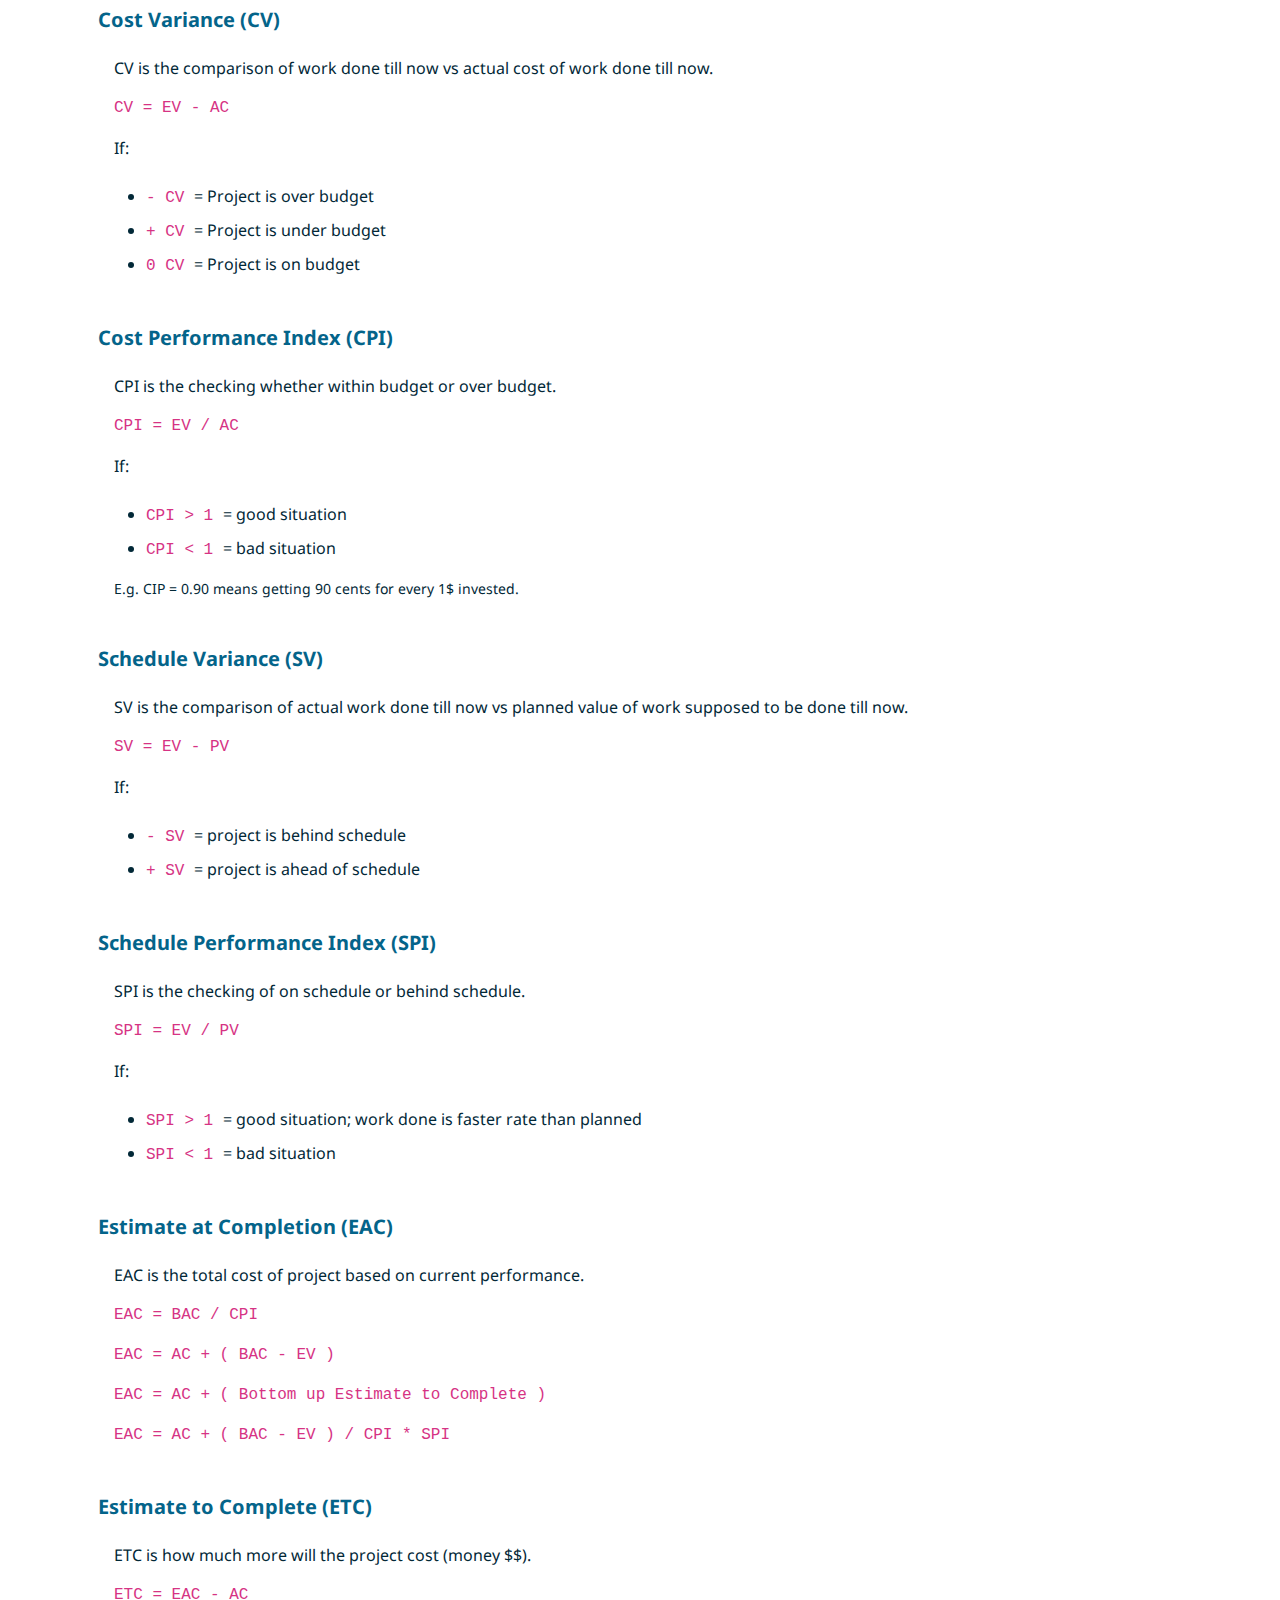
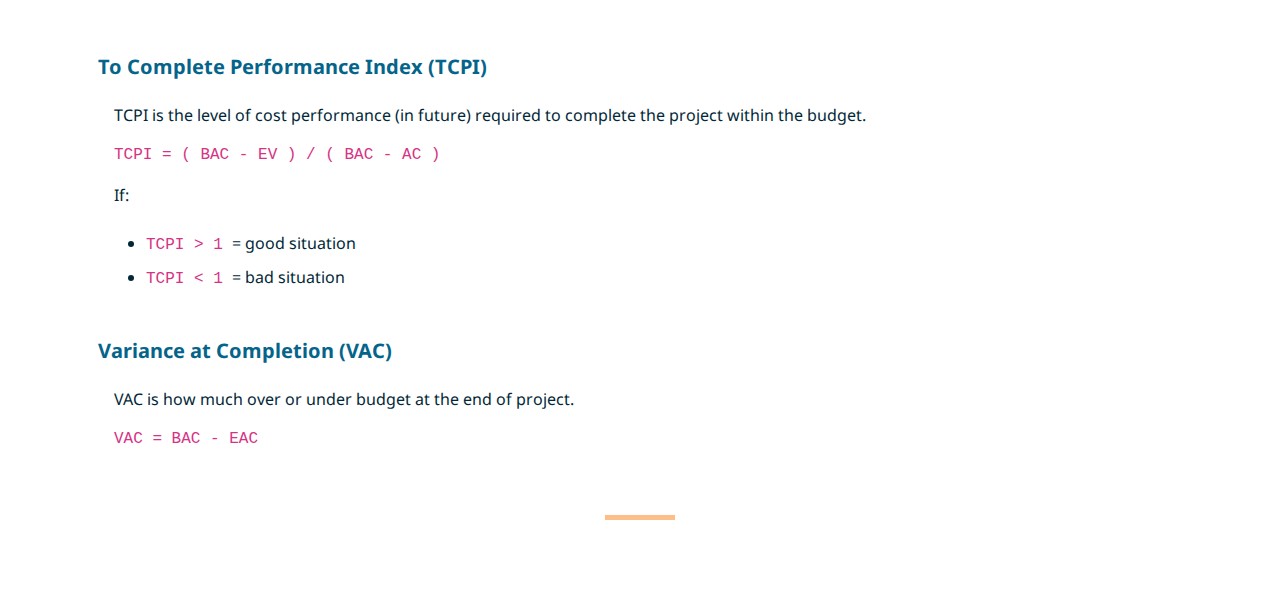
<file: pages/help-pmp.html>
<html lang="en">

<head>
    <meta charset="utf-8">
    <meta name="viewport" content="width=device-width, initial-scale=1">

    <title> Quiz | PMP </title>

    <link rel="preconnect" href="https://fonts.googleapis.com">
    <link rel="preconnect" href="https://fonts.gstatic.com" crossorigin>
    <link href="https://fonts.googleapis.com/css2?family=Noto+Sans&family=Saira+Condensed:wght@600&display=swap" rel="stylesheet">

    <link rel="stylesheet" href="../js/lib/bootstrap/dist/css/bootstrap.min.css">
    <link rel="stylesheet" href="../css/site.css" />

    <link rel="icon" type="image/ico" href="../fav.ico">
</head>

<body>

    <nav class="navbar navbar-expand-lg navbar-light bg-light">
        <div class="container">
          <a class="navbar-brand" href="../index.html">Test Your Knowledge</a>
          <button class="navbar-toggler" type="button" data-bs-toggle="collapse" data-bs-target="#navbar-main-quiz" 
            aria-controls="navbar-main-quiz" aria-expanded="false" aria-label="Toggle navigation">
            <span class="navbar-toggler-icon"></span>
          </button>
          <div class="collapse navbar-collapse" id="navbar-main-quiz">
            <ul class="navbar-nav">
                <li class="nav-item">
                  <a class="nav-link" href="../index.html">Home</a>
                </li>
                <li class="nav-item active dropdown">
                    <a class="nav-link dropdown-toggle" href="#" id="navbar-main-help" data-bs-toggle="dropdown" aria-haspopup="true" aria-expanded="false">
                      Help
                    </a>
                    <div class="dropdown-menu" aria-labelledby="navbar-main-help">
                      <a class="dropdown-item" href="help-pmp.html">PMP : Formulas</a>
                      <a class="dropdown-item" href="help-pmp-guide-1.html">PMP : PMBOK 6 (Wrap Up)</a>
                      <a class="dropdown-item" href="help-pmp-links.html">PMP : Appendix</a>
                    </div>
                  </li>
              </ul>
          </div>
        </div>
    </nav>

    <div class="container help">

        <div class="main-box"></div>

        <div class="row">
            <div class="col exam-title">
                <h3 id="title"> PMP : Formulas </h3> 
                <hr class="lines" />
            </div>
        </div>

        <div class="quiz-help pt-3">
            <h4>Communication Channels</h4>

            <div class="help-context">
                <p>
                    <code>Communication Channels = N ( N - 1 ) /  2</code>
                </p>
                <p>Where, <code>N</code> = number of people</p>

                <div class="pt-3 ps-3" >
                    <div class="bd-callout bd-callout-info">
                        <p><strong>Question:</strong>
                            <small>
                                You are the project manager in an organization and you have a team of 5 people working
                                with you. How many Communication Channels are there ?
                            </small>
                        </p>
                        <p>
                            <strong>Answer:</strong>
                            <small>
                                <ul class="list-unstyled">
                                    <li>No. of team members = 5, Project Manager = 1</li>
                                    <li>No. of people involved in the project overall = (5 + 1) = 6. Hence N = 6.</li>
                                    <li>No. of Channels = N ( N - 1) / 2</li>
                                    <li>&nbsp; = 6 ( 6 - 1) / 2</li>
                                    <li>&nbsp; = 15</li>
                                </ul>
                            </small>
                        </p>
                    </div>

                </div>

                <hr class="lines" />

            </div>

        <div class="quiz-help pt-3">
            <h4>Cost Calculations</h4>

            <div class="help-context">
                <p>
                    Life Cycle Costing of a Product =  Production Cost + Overall Maintenance Cost
                </p>
                <ul class="list-unstyled">
                    <li>P = Pessimistic Cost (Worst case scenario)</li>
                    <li>O = Optimistic Cost (Ideal case scenario)</li>
                    <li>M = Most Likely Cost (Most likely scenario)</li>
                </ul>

                <div class="pt-3">
                    <h5>Three Point Estimate</h5>
                    <ul>
                        <li>Simple Average / Triangular Distribution  = <code> ( P + M + O ) / 3 </code></li>
                        <li>Weighted Average /  Beta Distribution /  PERT = <code> ( P + 4M + O ) / 6 </code></li>
                        <li>Standard Deviation =  <code> ( P - O ) / 6 </code></li>
                    </ul>
                </div>
    
                <div class="pt-3">
                    <h5>Accuracy of Estimates (from actual value)</h5>
                    <ul>
                        <li>(Initiating) Rough Order of Magnitude (ROM) = <code> -25%  to + 75%   </code></li>
                        <li>(Planning) Budget Estimate =  <code>  -10%  to +25% </code></li>
                        <li>(Progress / Clearer) Definitive Estimate = <code> +/- 10%  </code> OR <code> -5% to +10% </code></li>
                    </ul>
                </div>

                <hr class="lines" />

            </div>


            <div class="quiz-help pt-3">
                <h4>Earned Value Management</h4>
    
                <div class="help-context">
                    <ul class="list-unstyled">
                        <li>AC = Actual Cost; incurred till now for the work done till now</li>
                        <li>EV = Earned Value; value of work done till now</li>
                        <li>PV = Planned Value; planned cost of work as of today</li>
                        <li>BAC = Budget at Completion</li>
                    </ul>
    
                    <div class="pt-3">
                        <h5>Cost Variance (CV)</h5>
                        <div class="p-3">
                            <p>CV is the comparison of work done till now vs actual cost of work done till now.</p>
                            <p><code> CV = EV - AC </code></li></p>
                            <p>If:</p>                
                            <ul>
                                <li><code>- CV </code>= Project is over budget</li>
                                <li><code>+ CV </code>= Project is under budget</li>
                                <li><code>0 CV </code>= Project is on budget</li>
                            </ul>
                        </div>
                    </div>
        
                    <div class="pt-3">
                        <h5>Cost Performance Index (CPI)</h5>
                        <div class="p-3">
                            <p>CPI is the checking whether within budget or over budget.</p>
                            <p><code> CPI = EV / AC </code></li></p>
                            <p>If:</p>                
                            <ul>
                                <li><code>CPI > 1 </code>= good situation</li>
                                <li><code>CPI < 1 </code>= bad situation</li>
                            </ul>
                            <p><small>E.g. CIP = 0.90 means getting 90 cents for every 1$ invested.</small></p>
                        </div>
                    </div>
    
                    <div class="pt-3">
                        <h5>Schedule Variance (SV)</h5>
                        <div class="p-3">
                            <p>SV is the comparison of actual work done till now vs planned value of work supposed to be done till now.</p>
                            <p><code> SV =  EV - PV  </code></li></p>
                            <p>If:</p>                
                            <ul>
                                <li><code>- SV  </code>= project is behind schedule</li>
                                <li><code>+ SV </code>= project is ahead of schedule</li>
                            </ul>
                        </div>
                    </div>

                    <div class="pt-3">
                        <h5>Schedule Performance Index (SPI)</h5>
                        <div class="p-3">
                            <p>SPI is the checking of on schedule or behind schedule.</p>
                            <p><code> SPI =  EV / PV  </code></li></p>
                            <p>If:</p>                
                            <ul>
                                <li><code> SPI > 1  </code>= good situation; work done is faster rate than planned</li>
                                <li><code>SPI < 1 </code>= bad situation</li>
                            </ul>
                        </div>
                    </div>

                    <div class="pt-3">
                        <h5>Estimate at Completion (EAC)</h5>
                        <div class="p-3">
                            <p>EAC is the total cost of project based on current performance.</p>
                            <p><code> EAC = BAC / CPI  </code></li></p>
                            <p><code> EAC = AC + ( BAC - EV )   </code></li></p>
                            <p><code> EAC = AC + ( Bottom up Estimate to Complete )  </code></li></p>
                            <p><code> EAC = AC + ( BAC - EV ) / CPI * SPI   </code></li></p>
                        </div>
                    </div>

                    <div class="pt-3">
                        <h5>Estimate to Complete (ETC)</h5>
                        <div class="p-3">
                            <p>ETC is how much more will the project cost (money $$).</p>
                            <p><code> ETC = EAC - AC  </code></li></p>
                        </div>
                    </div>

                    <div class="pt-3">
                        <h5>To Complete Performance Index (TCPI)</h5>
                        <div class="p-3">
                            <p>TCPI is the level of cost performance (in future) required to complete the project within the budget.</p>
                            <p><code> TCPI =  ( BAC - EV ) / ( BAC - AC )  </code></li></p>
                            <p>If:</p>                
                            <ul>
                                <li><code>TCPI > 1  </code>= good situation</li>
                                <li><code>TCPI < 1 </code>= bad situation</li>
                            </ul>
                        </div>
                    </div>

                    <div class="pt-3">
                        <h5>Variance at Completion (VAC)</h5>
                        <div class="p-3">
                            <p>VAC is how much over or under budget at the end of project.</p>
                            <p><code> VAC = BAC - EAC  </code></li></p>
                        </div>
                    </div>

                    <hr class="lines" />
                    
                </div>


        </div>

    </div>

    <footer class="footer mt-auto">
        <div class="p-3">
        </div>
      </footer>

    <script src="../js/lib/bootstrap/dist/js/bootstrap.bundle.min.js"></script>
    <script src="../js/lib/jquery/dist/jquery.min.js"></script>
    <script src="../js/site.js"></script> 

</body>

</html>
</file>
<file: css/site.css>
body {
    background-color: #FFFFFF;
}

body, input, p, h, label, span, div {
    font-family: 'Noto Sans', "Helvetica Neue", Arial, sans-serif;
    color: #022837;
}

.navbar-light .navbar-nav .nav-link.active, .navbar-light .navbar-nav .show>.nav-link {
    color: #022837;
}
.navbar-light .navbar-nav .nav-link {
    color: #022837;
}

.navbar-light .navbar-nav .nav-item.active .nav-link {
    color: #fd7e14;
}

.navbar-light .navbar-nav .nav-link:hover {
    color: #fd7e14;
    cursor: pointer;
}

.navbar a.navbar-brand, .exam-title h3, 
.quiz-canvas .card-header > label, 
.main-box .card-header,
.quiz-result .card-header,
.user-result,
.help .help-box .card-header,
.help .accordion-button, 
.quiz-timer {
    font-family: 'Saira Condensed',  "Helvetica Neue", Arial, sans-serif; 
    color: #04648a;
}

.navbar a.navbar-brand, .exam-title h3, .quiz-canvas .card-header > label, .main-box .card-header {
    color: #04648a;
}

.quiz-canvas .card-header > label, 
.main-box .card-header, 
.quiz-result .card-header,
.help .help-box .card-header,
.help .accordion-button {
    font-size: 1.2rem;
}

.btn-primary.disabled, .btn-primary:disabled {
    color: #fff;
    background-color: #82b2c5;
    border-color: #82b2c5;
}
.btn.disabled, .btn:disabled, fieldset:disabled .btn {
    pointer-events: none;
    opacity: .65;
}
.btn-primary {
    color: #fff;
    background-color: #04648a;
    border-color: #04648a;
}
.btn-primary:hover {
    color: #fff;
    background-color: #034661;
    border-color: #034661;
}

.btn-primary:focus, .btn-primary.focus {
    color: #fff;
    background-color: #034661;
    border-color: #034661;
    box-shadow: 0 0 0 0 rgba(92, 126, 162, 0.5);
}

.bd-callout {
    padding: 1.25rem;
    margin-top: 1rem;
    margin-bottom: 1rem;
    border: 1px solid #e9ecef;
    border-left-width: 0.25rem;
    border-radius: 0.25rem;
    background-color: #ffffff;
}

.bd-callout-info {
    border-left-color: #5bc0de;
}

/* Rules for sizing the icon. */
.material-icons.md-18, .material-icons-outlined.md-18 { font-size: 18px; }
.material-icons.md-24, .material-icons-outlined.md-24 { font-size: 24px; }
.material-icons.md-36, .material-icons-outlined.md-36 { font-size: 36px; }
.material-icons.md-48, .material-icons-outlined.md-48 { font-size: 48px; }

.quiz-canvas .card-body , .quiz-canvas .card-header {
    padding-left: 1.5rem;
    padding-right: 1.5rem;
}

.main-box{
    margin-top: 1em;
}

.exam-options {
    margin-bottom: 20px;
}

.no-options {
    margin-top: 5em;
}

.exam-options > .form-check, #answers > .form-check {
    padding-top: 10px;
    padding-bottom: 10px;
}

.exam-options > .form-check {
    font-size: 1.25em;
    border-bottom: 1px dotted #dddddd;
}

.exam-options  .form-check:hover, .exam-options  .form-check-label:hover,
.answer-options   .form-check:hover, .answer-options  .form-check-label:hover
{
    cursor: pointer;
    background-color: #e6f0f3 ;
}

.exam-options  .form-check-input[type=radio] ,
.answer-options  .form-check-input[type=radio] {
    margin-left: -0.75em;
}

.exam-options  .form-check-label,
.answer-options  .form-check-label {
    display: block;
    padding-left: 20px;
}

.exam-options .form-check small {
    padding-left: 20px;
    font-size: .675em;
    color: #a9a9a9;
}

.exam-title {
    display: table-cell; 
    vertical-align: middle;
    text-align: center;
    padding-bottom: 1em;
}

.exam-title small {
    color: #a9a9a9;
}

.quiz-desc {
    font-size: 1.1em;
    padding-bottom: 20px;
    text-align: justify;
}

.correct-ans {
    background-color: #ffecb5;
}

#reason {
    padding-top: 20px;
}

.quiz-result h3.center,
.quiz-result h2.center {
    text-align: center;
    padding-top: 50px ;
    padding-bottom: 50px;
}

button.exit-quiz, button.ans-back-next {
    min-width: 80px;
}

.footer {
    color: white;
    text-align: center;
}

.help .quiz-help h1, 
.help .quiz-help h2,
.help .quiz-help h3, 
.help .quiz-help h4,
.help .quiz-help h5{
    color: #04648a;
    font-weight: 700;
}

.help .quiz-help .help-context {
    padding: 1em 1em;
}

.help .lines {
    margin: auto;
    width: 70px;
    position: relative;
    border-top: 5px solid #fd7e14;
    background-color: transparent;
    margin-top: 2em;
    margin-bottom: 2em;
    opacity: .5;
}


.help .help-context code {
    font-size: 1em;
}

.help .help-context ul li {
    padding-top: 0.5em;
}

.help .help-box .alert small {
    font-size: 0.75rem;
}

.accordion-button:not(.collapsed) {
    background-color: rgba(0,0,0,.03);
    box-shadow: none;
}

.help .btn .material-icons,
.help .btn .material-icons-outlined {
    font-size: .875rem;
}

.exam-options .form-check .material-icons, 
.exam-options .form-check .material-icons-outlined {
    font-size: 1em;    
}


.info-box {
    box-shadow: 0 0 1px rgb(0 0 0 / 13%), 0 1px 3px rgb(0 0 0 / 20%);
    border-radius: 0.25rem;
    background-color: #fff;
    display: -webkit-flex;
    display: -ms-flexbox;
    display: flex;
    margin-bottom: 1rem;
    min-height: 80px;
    padding: 0.5rem;
    position: relative;
    width: 100%;
}

.info-box .info-box-icon {
    border-radius: 0.25rem;
    -webkit-align-items: center;
    -ms-flex-align: center;
    align-items: center;
    display: -webkit-flex;
    display: -ms-flexbox;
    display: flex;
    font-size: 1.875rem;
    -webkit-justify-content: center;
    -ms-flex-pack: center;
    justify-content: center;
    text-align: center;
    width: 70px;
}

.info-box .info-box-content {
    display: -webkit-flex;
    display: -ms-flexbox;
    display: flex;
    -webkit-flex-direction: column;
    -ms-flex-direction: column;
    flex-direction: column;
    -webkit-justify-content: center;
    -ms-flex-pack: center;
    justify-content: center;
    line-height: 1.8;
    -webkit-flex: 1;
    -ms-flex: 1;
    flex: 1;
    padding: 0 10px;
}

.info-box .info-box-text, .info-box .progress-description {
    display: block;
    overflow: hidden;
    text-overflow: ellipsis;
    font-weight: 700;
}

.info-box .info-box-number {
    display: block;
    margin-top: 0.25rem;
    font-size: 0.75rem;
}

.width-50 {width: 50px !important;}
.width-70 {width: 70px !important;}
.width-100 {width: 100px !important;}
.width-120 {width: 120px !important;}
.width-150 {width: 150px !important;}
.width-200 {width: 200px !important;}

.exam-options a.opt-test, .exam-options a.opt-test:active, .exam-options a.opt-test:focus,
.exam-options a.opt-quiz, .exam-options a.opt-quiz:active, .exam-options a.opt-quiz:focus {
    text-decoration: none;
}

.exam-options .opt-test:hover, .exam-options .opt-test .info-box:hover,
.exam-options .opt-quiz:hover, .exam-options .opt-quiz .info-box:hover {
    background-color: #e6f0f3 ;
}

.exam-options .info-box .info-box-icon .material-icons, 
.exam-options .info-box .info-box-icon .material-icons-outlined,
.exam-options .opt-quiz .info-box .info-box-icon .material-icons,
.exam-options .opt-test .info-box .info-box-icon .material-icons, 
.exam-options .opt-quiz .info-box .info-box-icon .material-icons-outlined,
.exam-options .opt-test .info-box .info-box-icon .material-icons-outlined {
    color: #FFFFFF;
    font-size: 1.875rem;
}


a.opt-test.disabled  .info-box-text, 
a.opt-test.disabled:hover,
a.opt-test.disabled .info-box-number,
a.opt-quiz.disabled  .info-box-text, 
a.opt-quiz.disabled:hover,
a.opt-quiz.disabled .info-box-number {
    color: #CCCCCC;
    background-color: #FFFFFF;
    pointer-events: none;
    cursor: not-allowed;
    opacity: .65;
}
a.opt-test.disabled .info-box-icon,
a.opt-quiz.disabled .info-box-icon {
    background-color: rgba(210, 214, 222, 1) !important;
}

.opt-quiz .info-box .bg-orange{
    background-color: #fd7e14 !important;
    opacity:  1;
}

.quiz-timer {
    color: #28a745;
    font-size: 1.25em;
}

.quiz-timer.active {
    color: #dc3545;
}

.exam-options a.opt-quiz .bg-done {
    background-color: rgba(0,0,0,.03) !important;
}

.exam-options a.opt-quiz .info-box.marked{
    opacity: 0.7;
}

.exam-options a.opt-quiz .info-box.marked .info-box-icon {
    background-color: rgba(210, 214, 222, 1) !important;
}

.exam-options a.opt-quiz .info-box.marked .material-icons,
.exam-options a.opt-quiz .info-box.marked .material-icons-outlined{
    color: #022837;
}
</file>
